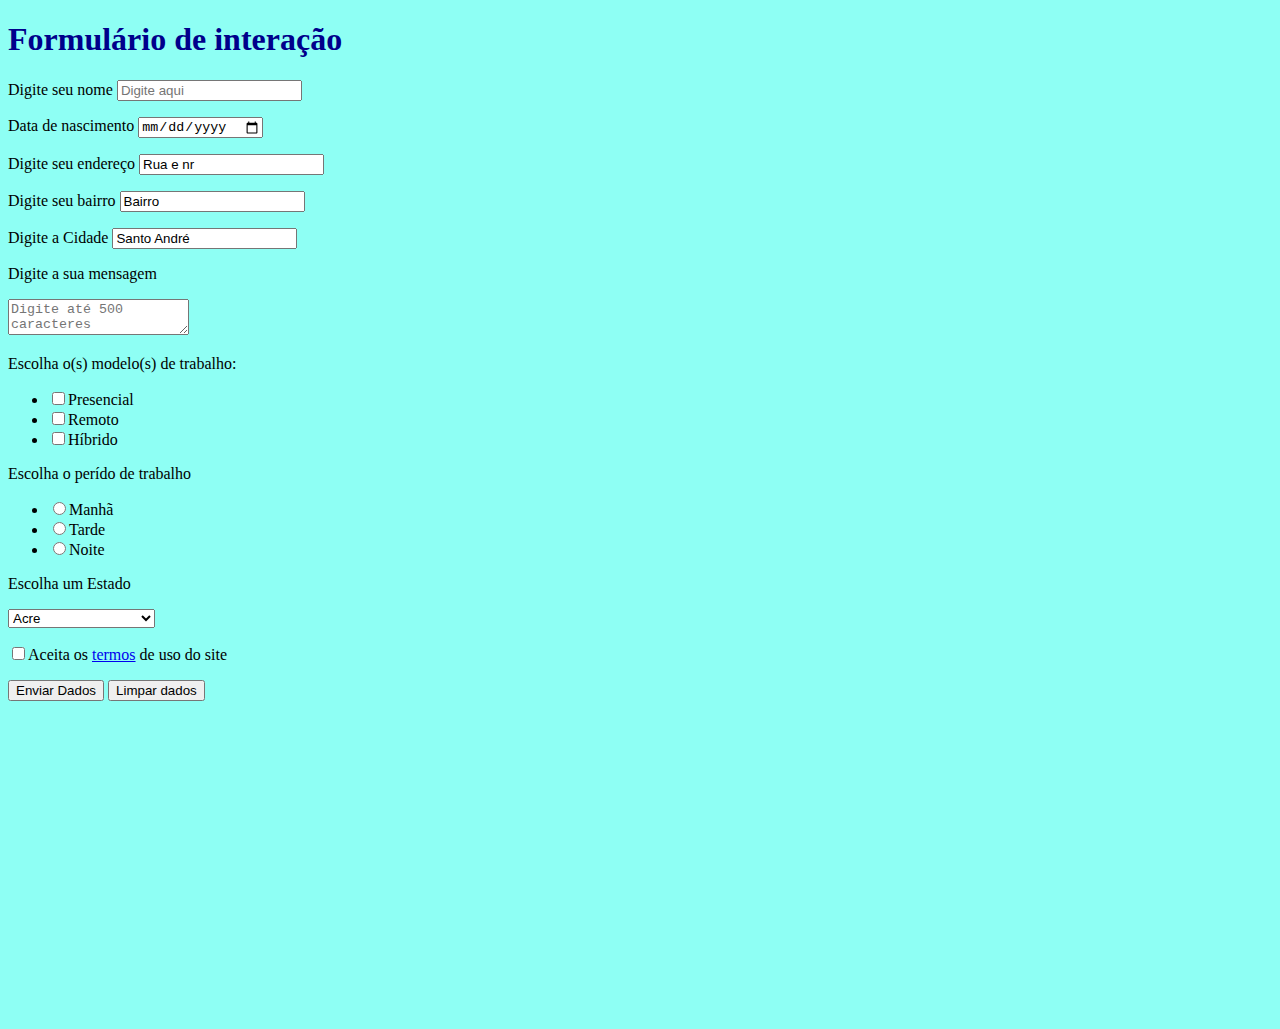
<file: desafio 2/index.html>
<!DOCTYPE html>
<html lang="pt-br">
<head>
    <meta charset="UTF-8">
    <meta name="viewport" content="width=device-width, initial-scale=1.0">
    <link rel="stylesheet" href="style.css">

    <title>Formulário de interação</title>
</head>
<body>
    <form action="pagina2.html">
        <h1 style="color: darkblue;">Formulário de interação</h1>
        <p>Digite seu nome <input type="text" name="nome" placeholder="Digite aqui" required> </p>
        <p>Data de nascimento <input type="date" name="aniversario"></p>
        <p>Digite seu endereço <input type="text" name="emdereço" value="Rua e nr"> </p>
        <p>Digite seu bairro <input type="text" name="bairro" value="Bairro"></p>
        <p>Digite a Cidade <input type="text" name="cidade" value="Santo André"></p>
        <p>Digite a sua mensagem</p>
        <textarea maxlength="500" placeholder="Digite até 500 caracteres"></textarea>
        </textarea>
        <p>Escolha o(s) modelo(s) de trabalho:</p>
        <ul>
        <li><input type="checkbox" name="Escolha">Presencial</li>
        <li><input type="checkbox" name="nome">Remoto</li>
        <li><input type="checkbox" name="nome">Híbrido</li>
        </ul>
        <p>Escolha o perído de trabalho</p>
        <ul>
        <li><input type="radio" name="nome">Manhã</li>
        <li><input type="radio" name="nome">Tarde</li>
        <li><input type="radio" name="nome">Noite</li>
        </ul>
        <p>Escolha um Estado</p>
        <label for="Estados"></label>
        <select name="Estado">Estados
        <optgroup>
            <option value="Acre">Acre</option>
            <option value="Bahia">Bahia</option>
            <option value="Ceará">Ceará</option>
            <option value="Espírito Santo">Espírito Santo</option>
            <option value="">Rio Grande do Sul</option>
            <option value="">Minas Gerais</option>
            <option value="Goiás">Goiás</option>
            <option value="Maranhão">Maranhão</option>
            <option value="Pará">Pará</option>
        </optgroup>
        </select>
        <p><input type="checkbox" name="termos de uso">Aceita os <a href="https://trilhante.com.br/curso/formacao-e-extincao-dos-contratos/aula/contratos-aleatorios-2" target="_blank">termos</a> de uso do site</p>
        <input type="submit" value="Enviar Dados">
        <input type="reset" value="Limpar dados">
    </form>



    
</body>
</html>
</file>
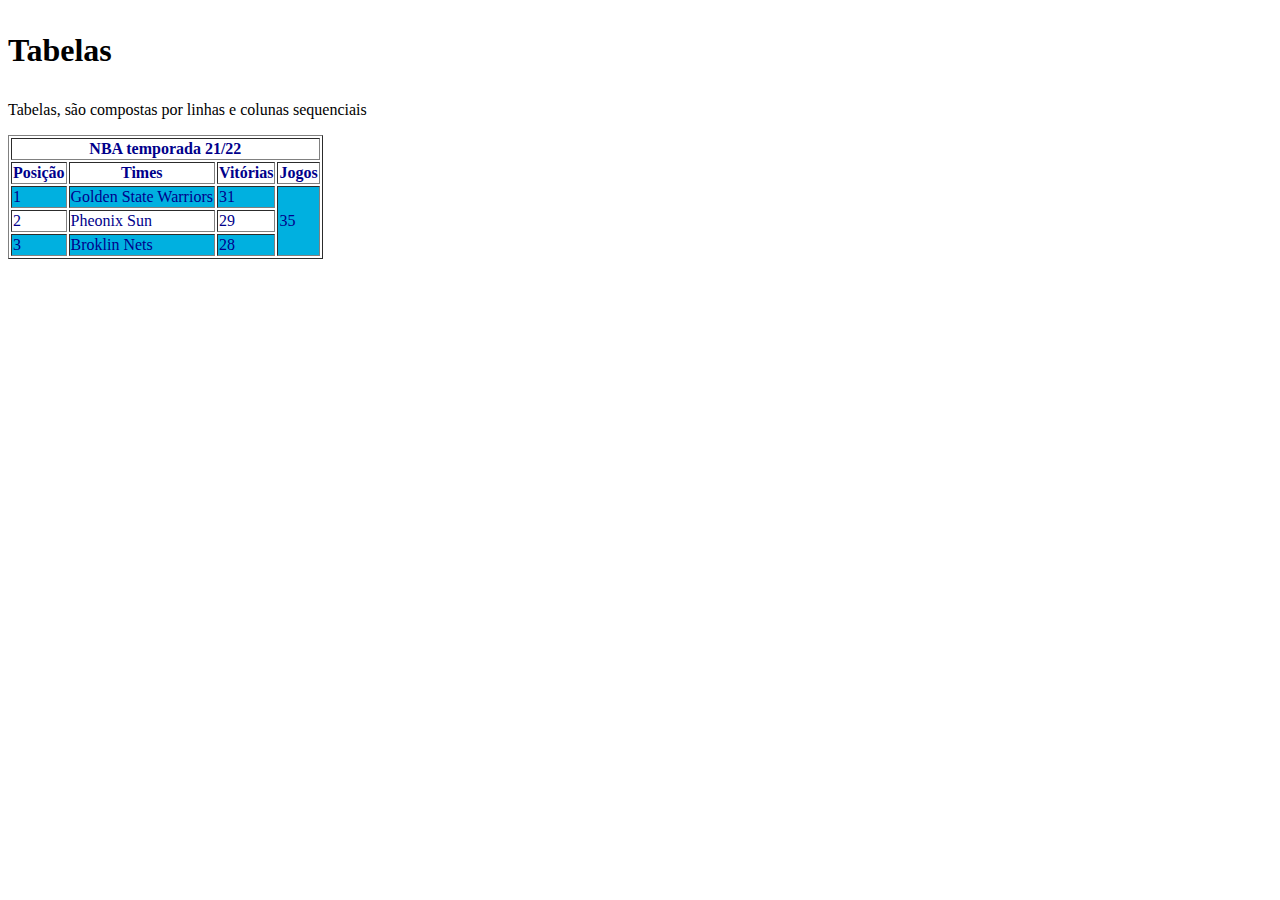
<file: tabelas.html>
<!DOCTYPE html>
<html lang="pt-br">
<head>
    <meta charset="UTF-8">
    <meta name="viewport" content="width=device-width, initial-scale=1.0">
    <title>Tabela</title>
</head>
<body>
   <h1><p>Tabelas</p></h1>
   <p>Tabelas, são compostas por linhas e colunas sequenciais</p>
    <table border="1" style="color: darkblue;">
    <thead>
        <tr><th colspan="4" align="center">NBA temporada 21/22</th>
    </thead>
    <thead>
        <th>Posição</th>
        <th>Times</th>
        <th>Vitórias</th>
        <th>Jogos</th>
    </thead>
    <tr>
        <td bgcolor="lighblue">1</td>
        <td bgcolor="lighblue">Golden State Warriors</td>
        <td bgcolor="lighblue">31</td>
        <td rowspan="3" bgcolor="lighblue">35</td>
    </tr>
    <tr>
        <td>2</td>
        <td>Pheonix Sun</td>
        <td>29</td>
    </tr>
    <tr>
        <td bgcolor="lighblue">3</td>
        <td bgcolor="lighblue">Broklin Nets</td>
        <td bgcolor="lighblue">28</td>
    </tr>

</body>
</html>
</file>
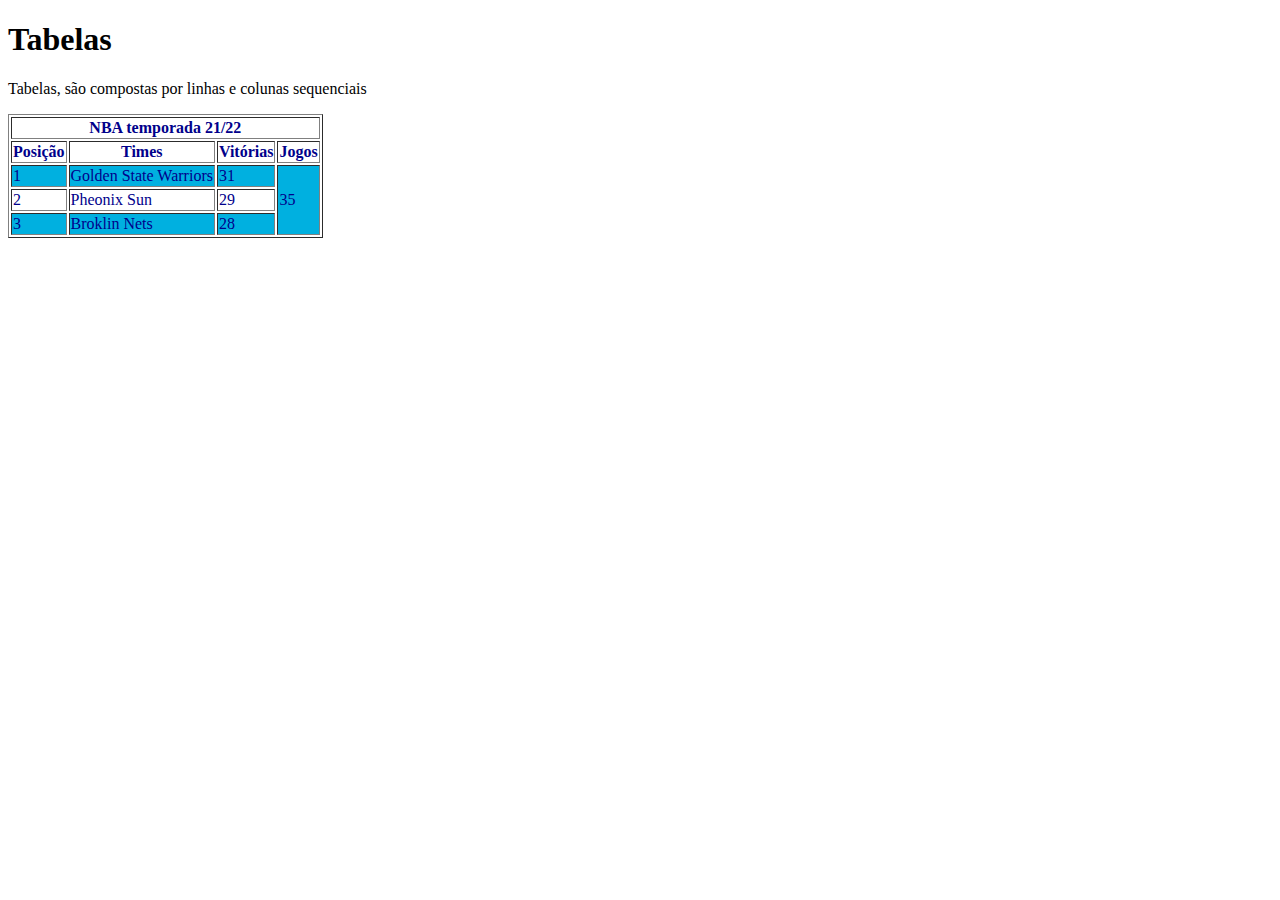
<file: desafio 1/tabelas.html>
<!DOCTYPE html>
<html lang="pt-br">
<head>
    <meta charset="UTF-8">
    <meta name="viewport" content="width=device-width, initial-scale=1.0">
    <title>Tabela</title>
</head>
<body>
   <h1>Tabelas</h1>
   <p>Tabelas, são compostas por linhas e colunas sequenciais</p>
    <table border="1" style="color: darkblue;">
        <thead>
            <tr><th colspan="4" align="center">NBA temporada 21/22</th>
        </thead>
        <thead>
            <th>Posição</th>
            <th>Times</th>
            <th>Vitórias</th>
            <th>Jogos</th>
        </thead>
        <tr>
            <td bgcolor="lighblue">1</td>
            <td bgcolor="lighblue">Golden State Warriors</td>
            <td bgcolor="lighblue">31</td>
            <td rowspan="3" bgcolor="lighblue">35</td>
        </tr>
        <tr>
            <td>2</td>
            <td>Pheonix Sun</td>
            <td>29</td>
        </tr>
        <tr>
            <td bgcolor="lighblue">3</td>
            <td bgcolor="lighblue">Broklin Nets</td>
            <td bgcolor="lighblue">28</td>
        </tr>
</table>
</body>
</html>
</file>
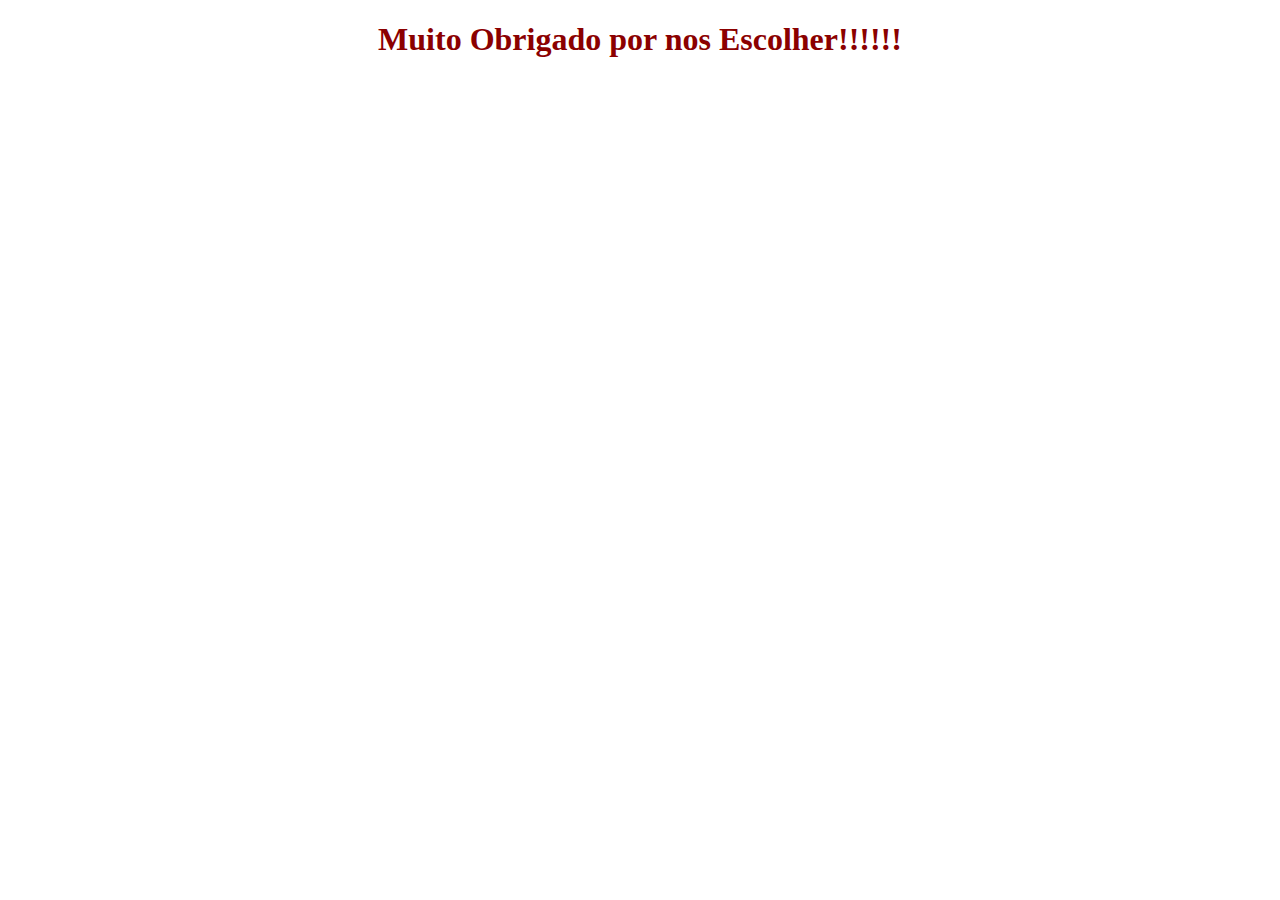
<file: desafio 2/pagina2.html>
<!DOCTYPE html>
<html lang="pt-br">
<head>
    <meta charset="UTF-8">
    <meta name="viewport" content="width=device-width, initial-scale=1.0">
    <title>Congratulation!!!!</title>
</head>
<body>
    <center>
        <h1 style="color: darkred;" >Muito Obrigado por nos Escolher!!!!!!</h1>
    </center>
    
    
</body>
</html>
</file>
<file: desafio 2/style.css>
body{
    background-color: rgb(142, 255, 244);
    height: 1000px;
}
</file>
